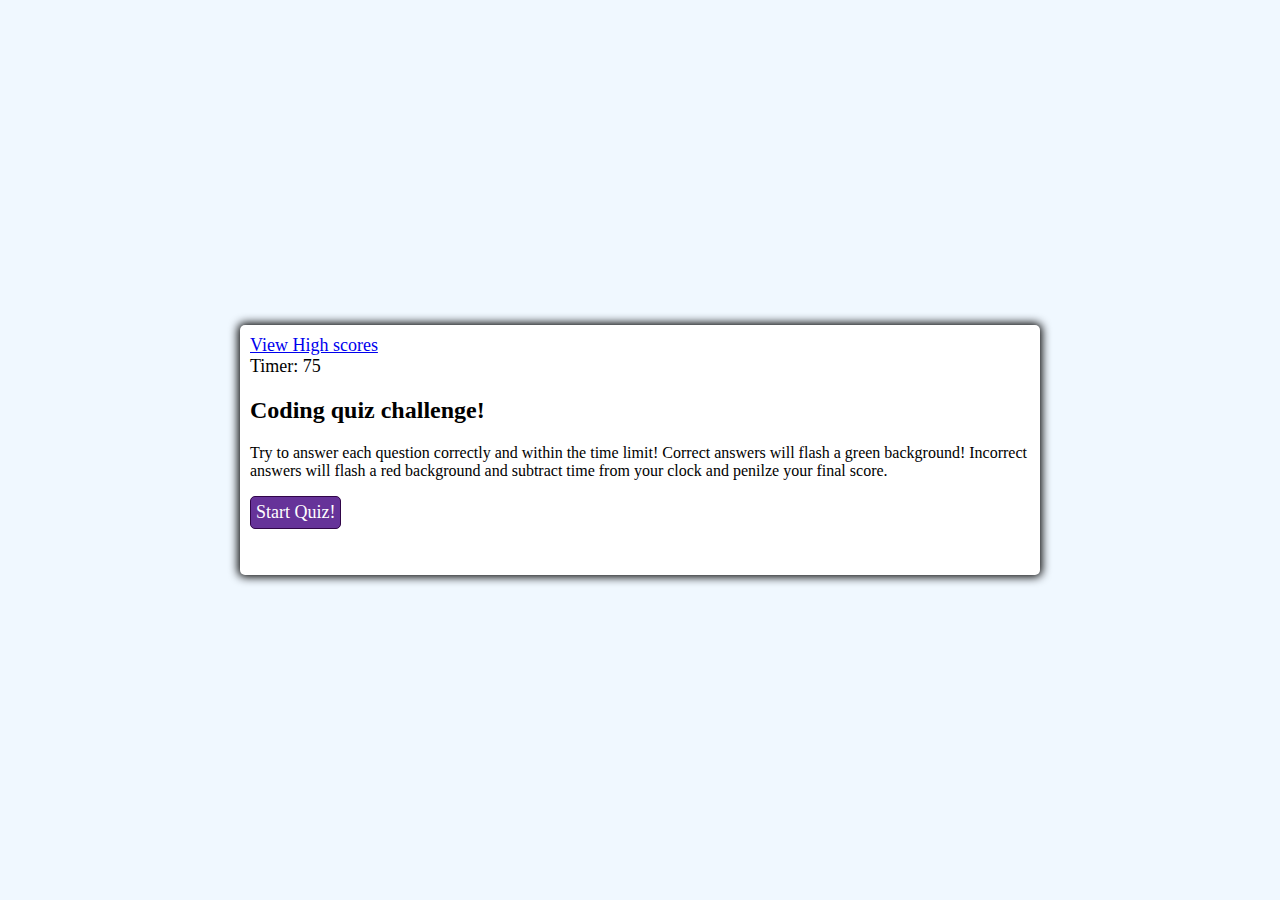
<file: index.html>
<!DOCTYPE html>
<html lang="en">
    <head>
        <meta charset="UTF-8">
        <meta name="viewport" content="width=device-width, initial-scale=1.0">
        <title>Code Quiz</title>
        <!--- CSS link-->
        <link rel="stylesheet" href= "style.css">
    </head>

    <body>
        <!---quiz container-->
        <div class="container">
            <!---high score-->
            <div class="scores"><a href="highscores.html">View High scores</a></div>
            <!--timer-->
            <div id="timer">Timer: <span id="time">75</span></div>

             <!--start screen-->
            <div id="start-screen"> 
                <h2>Coding quiz challenge!</h2>
                <p>Try to answer each question correctly and within the time limit! Correct answers will flash a green background! Incorrect answers will flash a red background and subtract time from your clock and penilze your final score.</p>
                <button id="start-btn">Start Quiz!</button>
            </div>
            <br>
            <br>
            <!--quiz-->
            <div id="question-container" class="hide">
                <div id="question" class="question">Question</div>
                <br>
                <div id="answer-buttons" class="btn-grid">
                    <button class="btn">Answer1</button>
                    <button class="btn">Answer2</button>
                    <button class="btn">Answer3</button>
                    <button class="btn">Answer4</button>
                </div>
                <br>
                <div id="feedback" class="feedback hide"></div>
                <button id="next-btn" class="next-btn btn unhide">Next</button>
            </div>
            <!---end screen-->
            <div id="end-screen" class="hide">
                <h2>Quiz Done!</h2>
                <p>Your final score is: <span id= "final-score" ></span></p>
                <p>Enter initials: <input type="text" id="initials" maz="3" />
                    <button id="submit" class="submitbtn">Submit</button>
                </p>
                  
            </div>

        </div>
           

        <!--- JS link--->
        <script src="script.js"></script> 

    </body>

</html>
</file>
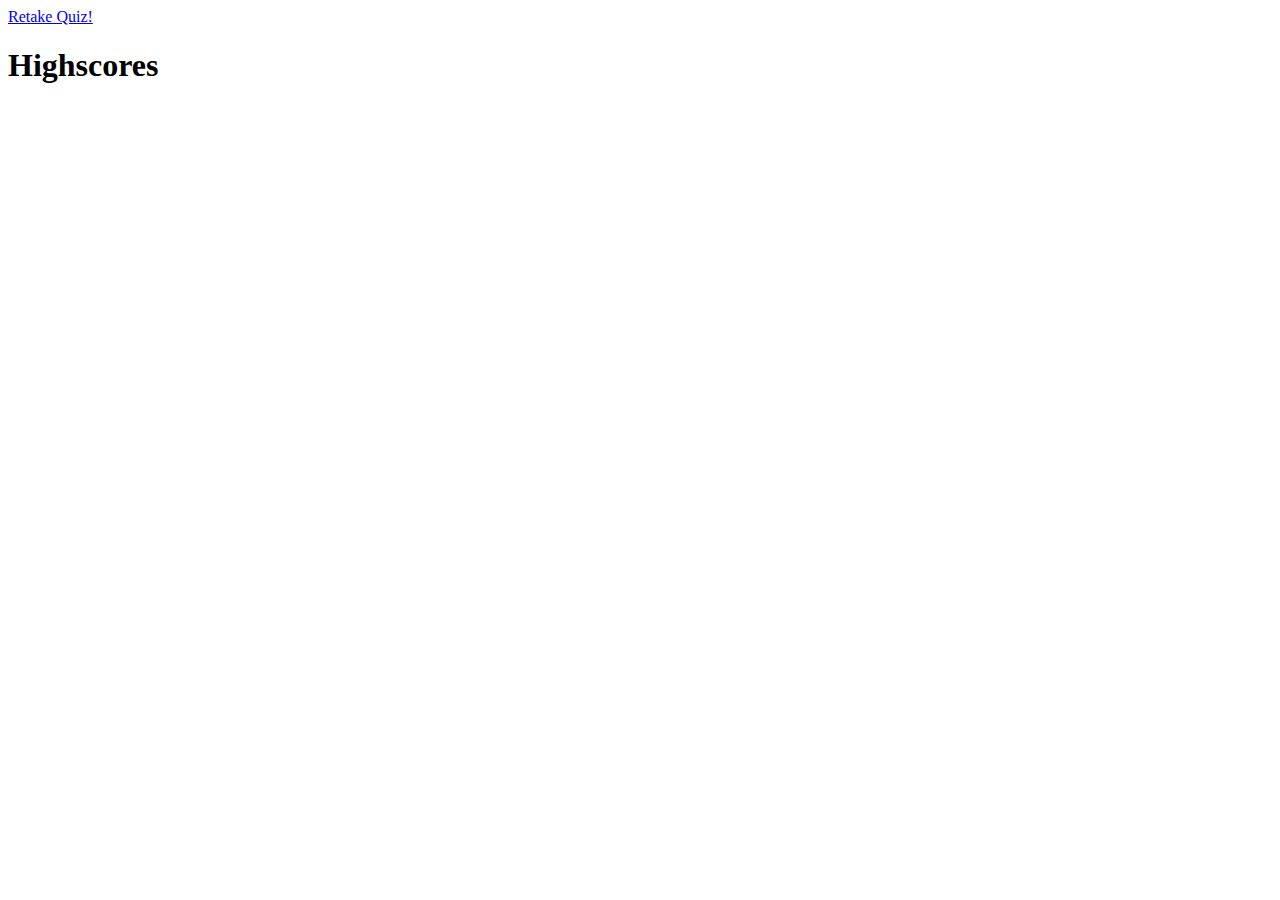
<file: highscores.html>
<!DOCTYPE html>
<html lang="en">
<head>
    <meta charset="UTF-8">
    <meta name="viewport" content="width=device-width, initial-scale=1.0">
    <title>High Scores</title>
</head>
<body>
    <div class="wrapper">
        <!---high scores-->
        <div><a href="index.html">Retake Quiz!</a></div>
        <h1>Highscores</h1>
        <ol id="highscores"></ol>

    </div>
        
            

      <!--- JS link--->
      <script src="highscores.js"></script> 

</body>
</html>
</file>
<file: style.css>
*, *::before, *::after {
    box-sizing: border-box;
    font-family: Cambria, Cochin, Georgia, Times, 'Times New Roman', serif
}

:root {
    --hue-neutral:2001
    --hue-wrong:0;
    --hue-correct: 145;
}

body {
    --hue: var(--hue-neutral);
    padding: 0;
    margin: 0;
    display: flex;
    width: 100vw;
    height: 100vh;
    justify-content: center;
    align-items: center;
    background-color: aliceblue;
}

.scores {
    font-size: large;
    font-weight: 300;
    color: black;
}

#timer{
    font-size: large;
}

/*questions*/
#question {
    font-size: large;
    font-weight: bolder;

}

#countdown{
    font-size: large;
}

.start-screen {
    text-align: center;
}

/*start quiz button*/
#start-btn {
    padding: 5px ;
    background-color: rebeccapurple;
    border-color: rgb(49, 6, 73);
    font-size: large;
    outline: none;
}

#start-btn:hover {
     border-color: black;
     border-width: 3px;
}

/*quiz container, start-screen, questions, end-screen*/
.container {
    width: 800px;
    max-width: 80%;
    background-color: rgb(255, 255, 255);
    border-radius: 5px;
    padding: 10px;
    box-shadow: 0 0 10px 2px;
}

body.correct {
    background-color: green;
}

body.wrong{
    background-color: red;
}

/*display for answer buttons*/
.btn-grid {
    display: grid;
    gap: 10px;
    grid-template-columns: repeat(2, auto);
}

#feedback{
    font-style: italic;
    font-size: medium;
    color: grey;
}

/*next button in quiz*/
#next-btn{
    padding: 5px ;
    background-color: rebeccapurple;
    border-color: rgb(49, 6, 73);
    float: right;
    font-size: large;
    outline: none;
}

#next-bnt:hover{
    border-color: white;
}

/*answer buttons*/
button {
    border: 1px solid;
    border-radius: 5px;
    background-color: rebeccapurple;
    color: white;
    outline: none;
}

button:hover {
     border-width: 3px; 
     border-color: black;
}

.hide {
    display: none;
}
</file>
